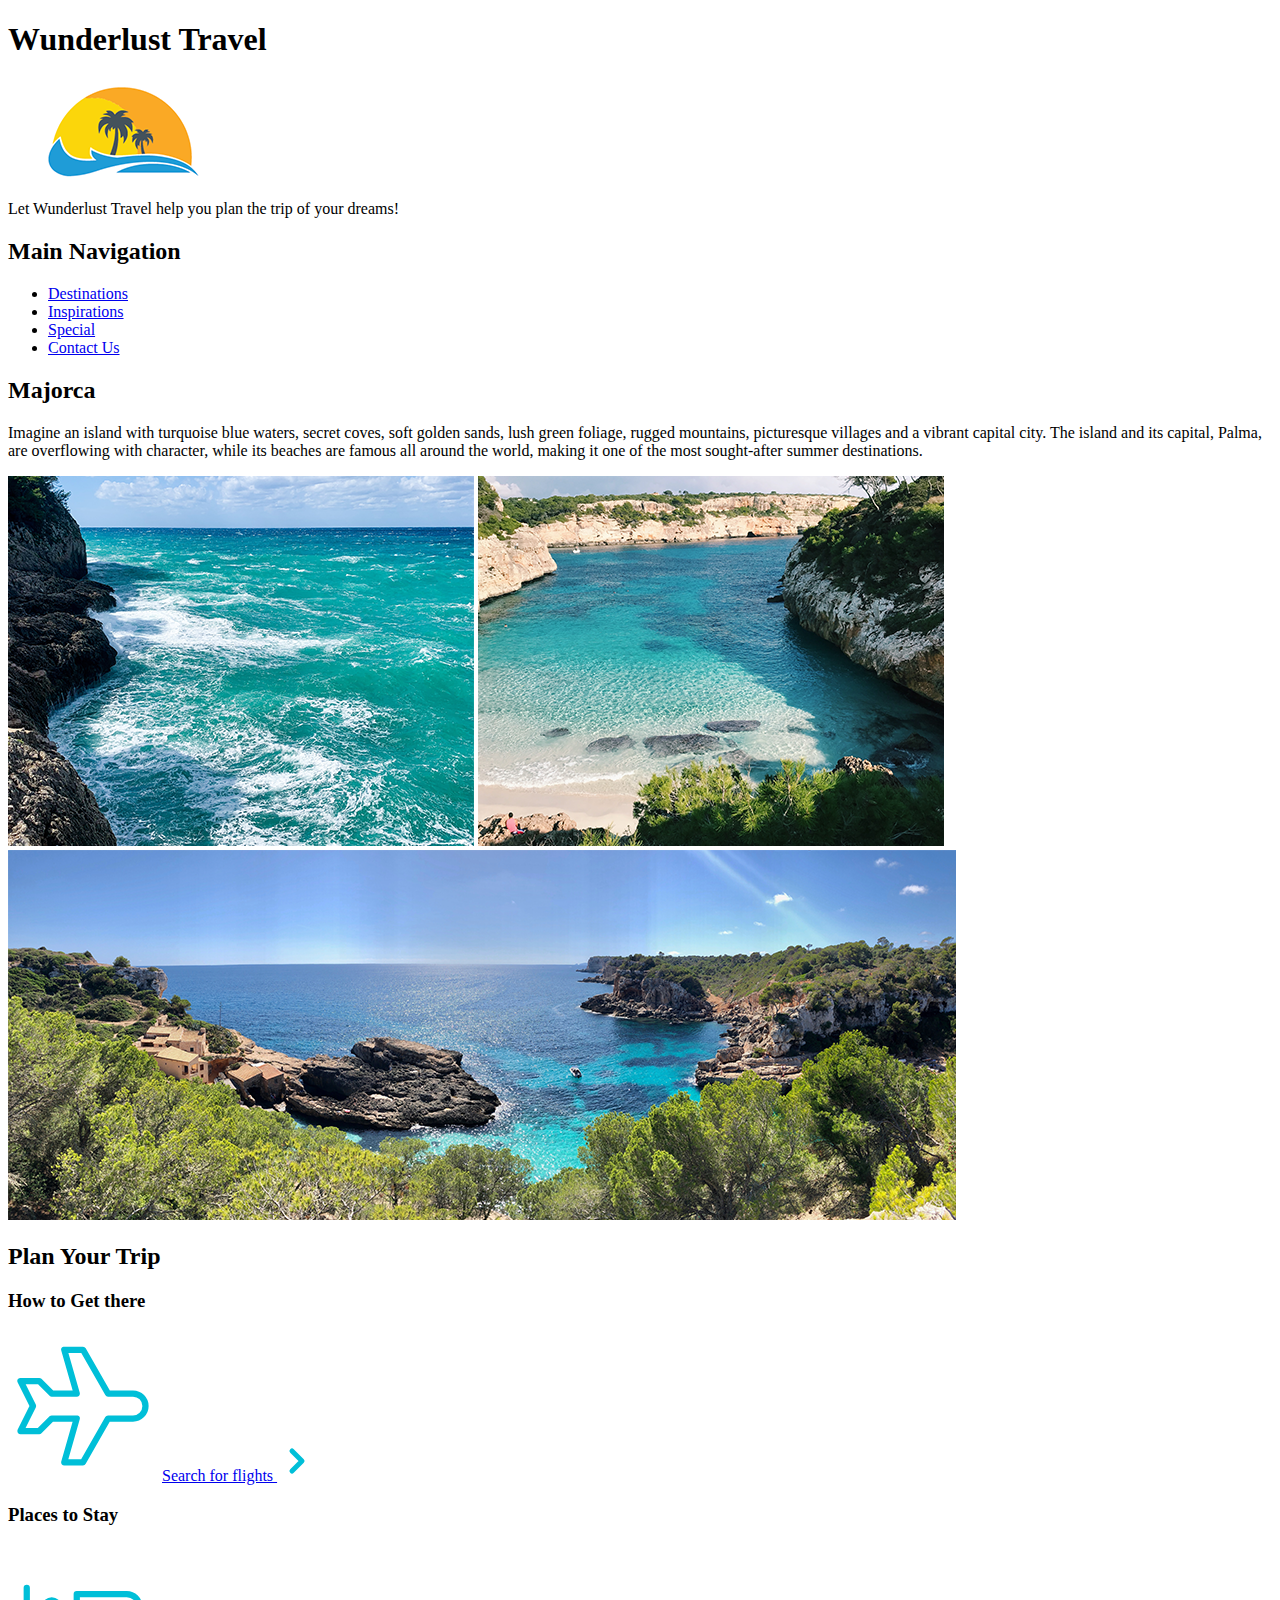
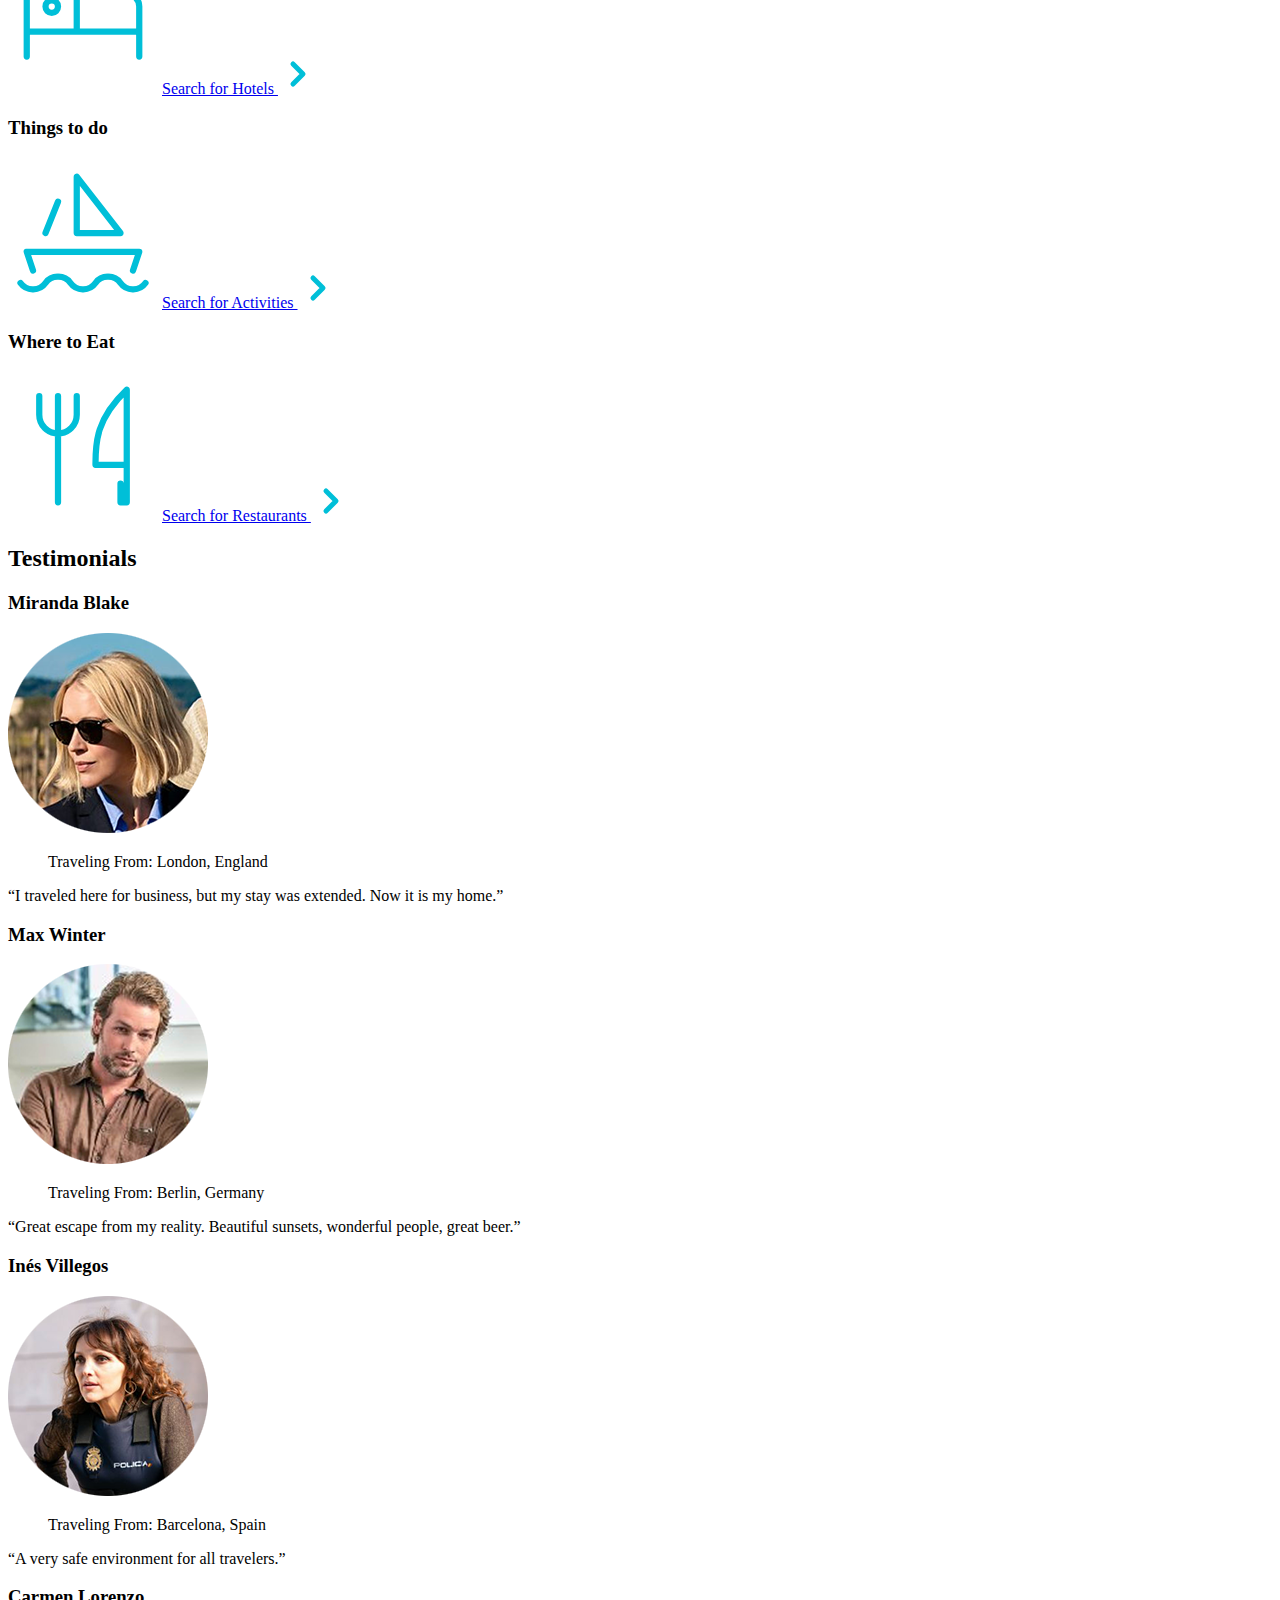
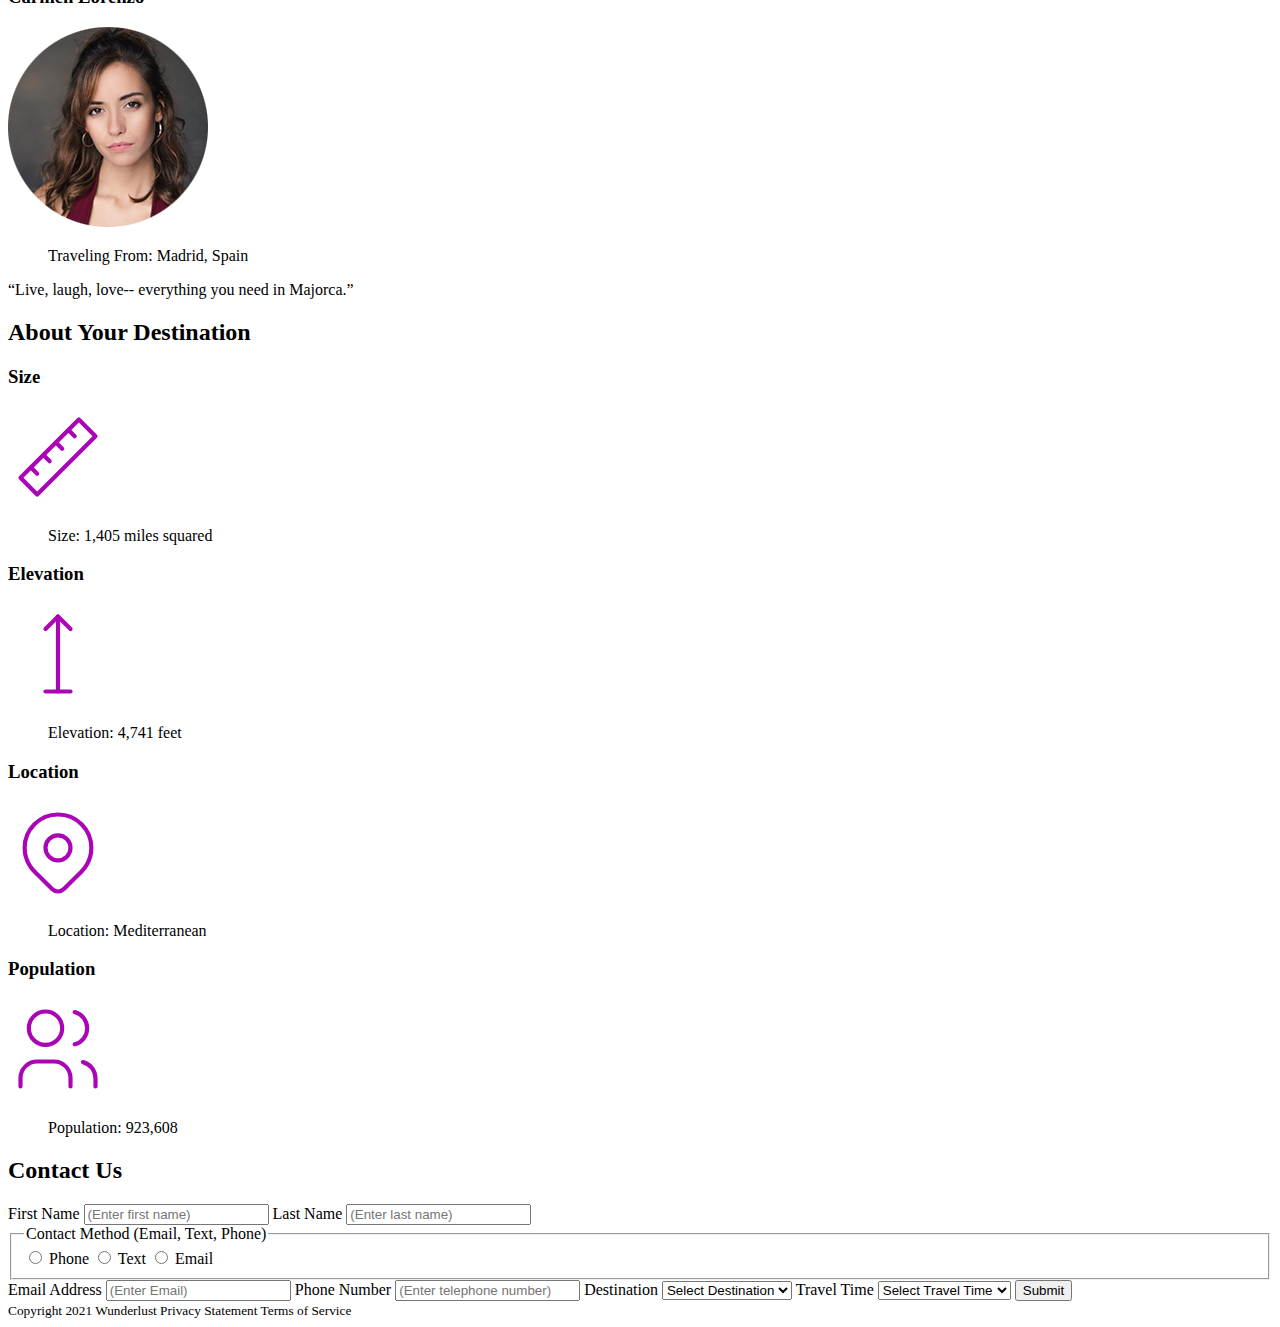
<file: index.html>
<!DOCTYPE html>
<html lang="en">
<head>
    <meta charset="UTF-8">
    <meta http-equiv="X-UA-Compatible" content="IE=edge">
    <meta name="viewport" content="width=device-width, initial-scale=1.0">
    <title>Wunderlust travel</title>
</head>

<body>
    <header>
    <h1>Wunderlust Travel</h1>
<img src="logo.png" alt="LOGO">
<p>Let Wunderlust Travel help you plan the trip of your dreams!</p>

<nav>
    <h2>Main Navigation</h2>
<ul>
<li><a href="#">Destinations</a></li>
<li><a href="#">Inspirations</a></li>
<li><a href="#">Special</a></li>
<li><a href="#">Contact Us</a></li>
</ul>
</nav>
</header>
<section>
<h2>Majorca</h2>
<p>Imagine an island with turquoise blue waters, secret coves, soft golden sands, lush green foliage, rugged mountains, picturesque villages and a vibrant capital city. The island and its capital, Palma, are overflowing with character, while its beaches are famous all around the world, making it one of the most sought-after summer destinations.</p>

<img src="majorca-waves.png" alt="Majorca Waves">
<img src="majorca-beach.png" alt="Majorca Beach">
<img src="majorca-cove.png" alt="Majorca Cove">
</section>

<section>
<h2>Plan Your Trip</h2>

<section>
<h3>How to Get there</h3>
<svg xmlns="http://www.w3.org/2000/svg" class="icon icon-tabler icon-tabler-plane" width="150" height="150" viewBox="0 0 24 24" stroke-width="1" stroke="#00bfd8" fill="none" stroke-linecap="round" stroke-linejoin="round">
  <path stroke="none" d="M0 0h24v24H0z" fill="none"/>
  <path d="M16 10h4a2 2 0 0 1 0 4h-4l-4 7h-3l2 -7h-4l-2 2h-3l2 -4l-2 -4h3l2 2h4l-2 -7h3z" />
</svg>

<a href=”#”>Search for flights
<svg xmlns="http://www.w3.org/2000/svg" class="icon icon-tabler icon-tabler-chevron-right" width="40" height="40" viewBox="0 0 24 24" stroke-width="3" stroke="#00bfd8" fill="none" stroke-linecap="round" stroke-linejoin="round">
  <path stroke="none" d="M0 0h24v24H0z" fill="none"/>
  <polyline points="9 6 15 12 9 18" />
</svg></a>
</section>

<section>
<h3>Places to Stay</h3>
<svg xmlns="http://www.w3.org/2000/svg" class="icon icon-tabler icon-tabler-bed" width="150" height="150" viewBox="0 0 24 24" stroke-width="1" stroke="#00bfd8" fill="none" stroke-linecap="round" stroke-linejoin="round">
  <path stroke="none" d="M0 0h24v24H0z" fill="none"/>
  <path d="M3 7v11m0 -4h18m0 4v-8a2 2 0 0 0 -2 -2h-8v6" />
  <circle cx="7" cy="10" r="1" />
</svg>

<a href=”#”>Search for  Hotels
<svg xmlns="http://www.w3.org/2000/svg" class="icon icon-tabler icon-tabler-chevron-right" width="40" height="40" viewBox="0 0 24 24" stroke-width="3" stroke="#00bfd8" fill="none" stroke-linecap="round" stroke-linejoin="round">
  <path stroke="none" d="M0 0h24v24H0z" fill="none"/>
  <polyline points="9 6 15 12 9 18" />
</svg></a>
</section>

<section>
<h3>Things to do</h3>
<svg xmlns="http://www.w3.org/2000/svg" class="icon icon-tabler icon-tabler-sailboat" width="150" height="150" viewBox="0 0 24 24" stroke-width="1" stroke="#00bfd8" fill="none" stroke-linecap="round" stroke-linejoin="round">
  <path stroke="none" d="M0 0h24v24H0z" fill="none"/>
  <path d="M2 20a2.4 2.4 0 0 0 2 1a2.4 2.4 0 0 0 2 -1a2.4 2.4 0 0 1 2 -1a2.4 2.4 0 0 1 2 1a2.4 2.4 0 0 0 2 1a2.4 2.4 0 0 0 2 -1a2.4 2.4 0 0 1 2 -1a2.4 2.4 0 0 1 2 1a2.4 2.4 0 0 0 2 1a2.4 2.4 0 0 0 2 -1" />
  <path d="M4 18l-1 -3h18l-1 3" />
  <path d="M11 12h7l-7 -9v9" />
  <line x1="8" y1="7" x2="6" y2="12" />
</svg>

<a href=”#”>Search for Activities
<svg xmlns="http://www.w3.org/2000/svg" class="icon icon-tabler icon-tabler-chevron-right" width="40" height="40" viewBox="0 0 24 24" stroke-width="3" stroke="#00bfd8" fill="none" stroke-linecap="round" stroke-linejoin="round">
  <path stroke="none" d="M0 0h24v24H0z" fill="none"/>
  <polyline points="9 6 15 12 9 18" />
</svg></a>
</section>

<section>
<h3>Where to Eat</h3>
<svg xmlns="http://www.w3.org/2000/svg" class="icon icon-tabler icon-tabler-tools-kitchen-2" width="150" height="150" viewBox="0 0 24 24" stroke-width="1" stroke="#00bfd8" fill="none" stroke-linecap="round" stroke-linejoin="round">
  <path stroke="none" d="M0 0h24v24H0z" fill="none"/>
  <path d="M19 3v12h-5c-.023 -3.681 .184 -7.406 5 -12zm0 12v6h-1v-3m-10 -14v17m-3 -17v3a3 3 0 1 0 6 0v-3" />
</svg>

<a href=”#”>Search for Restaurants
<svg xmlns="http://www.w3.org/2000/svg" class="icon icon-tabler icon-tabler-chevron-right" width="40" height="40" viewBox="0 0 24 24" stroke-width="3" stroke="#00bfd8" fill="none" stroke-linecap="round" stroke-linejoin="round">
  <path stroke="none" d="M0 0h24v24H0z" fill="none"/>
  <polyline points="9 6 15 12 9 18" />
</svg></a>
</section>
</section>

<section>
<h2>Testimonials</h2>
<section>
<h3>Miranda Blake</h3>
<img src="miranda-blake.png" alt="Miranda Blake">
<blockquote>Traveling From: London, England</blockquote>
<p>“I traveled here for business, but my stay was extended. Now it is my home.”</p>
</section>

<section>
<h3>Max Winter</h3>
<img src="max-winter.png" alt="Max Winter">
<blockquote>Traveling From: Berlin, Germany</blockquote>
<p>“Great escape from my reality. Beautiful sunsets, wonderful people, great beer.”</p>
</section>

<section>
<h3>Inés Villegos</h3>
<img src="ines-villegoes.png" alt="Ines Villegos">
<blockquote>Traveling From: Barcelona, Spain</blockquote>
<p>“A very safe environment for all travelers.”</p>
</section>

<section>
<h3>Carmen Lorenzo</h3>
<img src="carmen-lorenzo.png" alt="Carmen Lorenzo">
<blockquote>Traveling From: Madrid, Spain</blockquote>
<p>“Live, laugh, love-- everything you need in Majorca.”</p>
</section>
</section>

<section>
<h2>About Your Destination</h2>

<section>
<h3>Size</h3>
<svg xmlns="http://www.w3.org/2000/svg" class="icon icon-tabler icon-tabler-ruler-2" width="100" height="100" viewBox="0 0 24 24" stroke-width="1" stroke="#a905b6" fill="none" stroke-linecap="round" stroke-linejoin="round">
  <path stroke="none" d="M0 0h24v24H0z" fill="none"/>
  <path d="M17 3l4 4l-14 14l-4 -4z" />
  <path d="M16 7l-1.5 -1.5" />
  <path d="M13 10l-1.5 -1.5" />
  <path d="M10 13l-1.5 -1.5" />
  <path d="M7 16l-1.5 -1.5" />
</svg>

<blockquote>Size: 1,405 miles squared</blockquote>
</section>

<section>
<h3>Elevation</h3>
<svg xmlns="http://www.w3.org/2000/svg" class="icon icon-tabler icon-tabler-arrow-top-bar" width="100" height="100" viewBox="0 0 24 24" stroke-width="1" stroke="#a905b6" fill="none" stroke-linecap="round" stroke-linejoin="round">
  <path stroke="none" d="M0 0h24v24H0z" fill="none"/>
  <line x1="12" y1="21" x2="12" y2="3" />
  <path d="M15 6l-3 -3l-3 3" />
  <line x1="9" y1="21" x2="15" y2="21" />
</svg>

<blockquote>Elevation: 4,741 feet</blockquote>
</section>

<section>
<h3>Location</h3>
<svg xmlns="http://www.w3.org/2000/svg" class="icon icon-tabler icon-tabler-map-pin" width="100" height="100" viewBox="0 0 24 24" stroke-width="1" stroke="#a905b6" fill="none" stroke-linecap="round" stroke-linejoin="round">
  <path stroke="none" d="M0 0h24v24H0z" fill="none"/>
  <circle cx="12" cy="11" r="3" />
  <path d="M17.657 16.657l-4.243 4.243a2 2 0 0 1 -2.827 0l-4.244 -4.243a8 8 0 1 1 11.314 0z" />
</svg>
<blockquote>Location: Mediterranean</blockquote>
</section>

<section>
<h3>Population</h3>
<svg xmlns="http://www.w3.org/2000/svg" class="icon icon-tabler icon-tabler-users" width="100" height="100" viewBox="0 0 24 24" stroke-width="1" stroke="#a905b6" fill="none" stroke-linecap="round" stroke-linejoin="round">
  <path stroke="none" d="M0 0h24v24H0z" fill="none"/>
  <circle cx="9" cy="7" r="4" />
  <path d="M3 21v-2a4 4 0 0 1 4 -4h4a4 4 0 0 1 4 4v2" />
  <path d="M16 3.13a4 4 0 0 1 0 7.75" />
  <path d="M21 21v-2a4 4 0 0 0 -3 -3.85" />
</svg>

<blockquote>Population: 923,608</blockquote>
</section>
</section>

<footer>
<h2>Contact Us</h2>
<form>
<label for="myFirstName">First Name</label>
<input type="text" id="myFirstName" name="myFirstName" autocomplete="name" placeholder="(Enter first name)" required>
<label For="myLastName">Last Name</label>
<input type="text" id="myLastName" name="myLastName" autocomplete="name" placeholder="(Enter last name)" required>
<fieldset>
    <legend>Contact Method (Email, Text, Phone)</legend>
    <input type="radio" name="contactPR" id="prPhone" required>
    <label for="prPhone">Phone</label>
    <input type="radio" name="contactPR" id="prText">
    <label for="prText">Text</label>
    <input type="radio" name="contactPR" id="prEmail" required> 
    <label for=prEmail>Email</label>
</fieldset>
<label for="myEmail">Email Address</label>
<input type="text" id="myEmail" name="myEmail" autocomplete="email" placeholder="(Enter Email)" required>
<label for="myPhoneNumber">Phone Number</label>
<input type="text" id="myPhoneNumber" name="myPhoneNumber" autocomplete="tel" placeholder="(Enter telephone number)" required>
<label for="MyDestination">Destination</label>
				<select name="MyDestination" id="MyDestination">
					<option>Select Destination</option>
					<option value="Barcelona">Barcelona</option>
					<option value="Granada">Granada</option>
					<option value="Ibiza">Ibiza</option>
					<option value="Madrid">Madrid</option>
                    <option value="Majorca">Majorca</option>
                    <option value="Seville">Seville</option>
                    <option value="Tenerife">Tenerife</option>
                    <option value="Valencia">Valencia</option>
				</select>
                <label for="MyTravelTime">Travel Time</label>
				<select name="MyTravelTime" id="MyTravelTime">
					<option>Select Travel Time</option>
					<option value="Fall">Fall</option>
					<option value="Winter">Winter</option>
					<option value="Spring">Spring</option>
					<option value="Summer">Summer</option>
                    <option value="Flexible">Flexible</option>
				</select>
                <input  type="submit" name="mySubmit" id="mySubmit">
</form>

<small>Copyright 2021 Wunderlust Privacy Statement Terms of Service</small>
</footer>
</body>
</html>
</file>
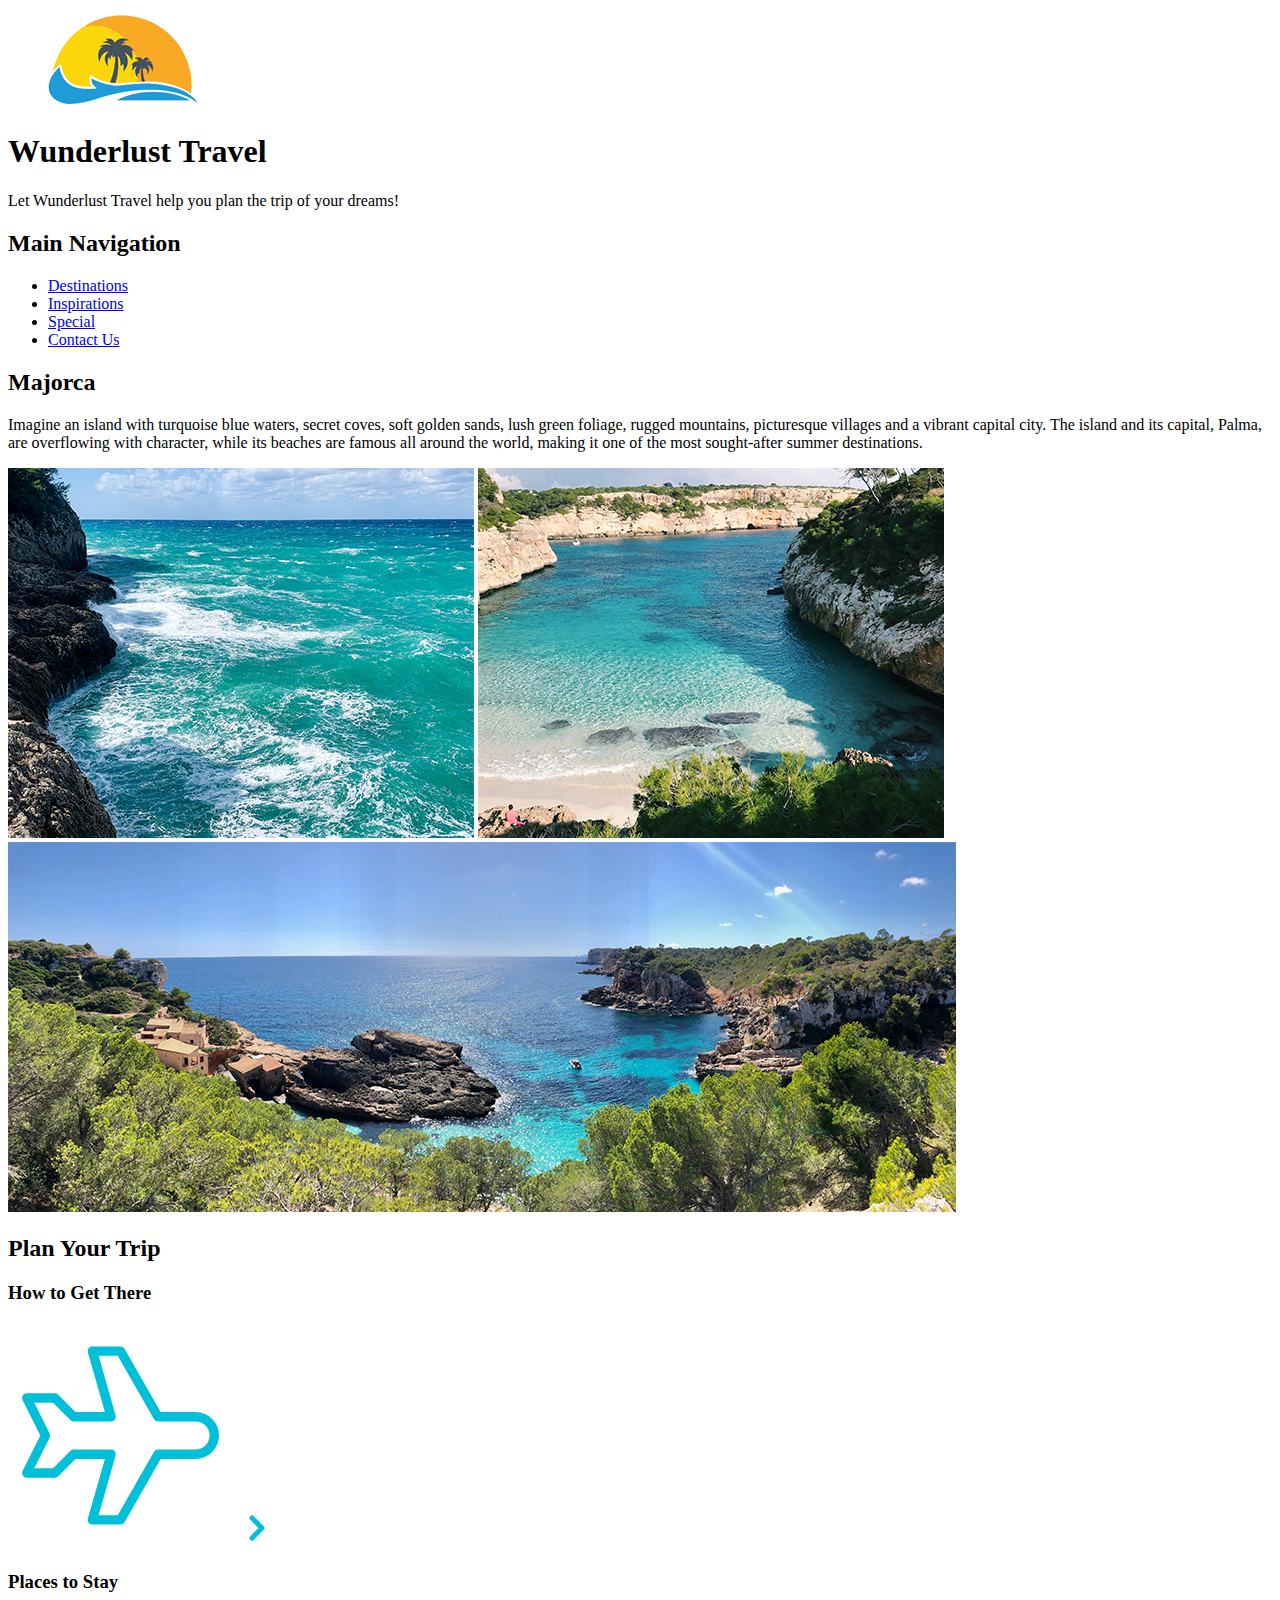
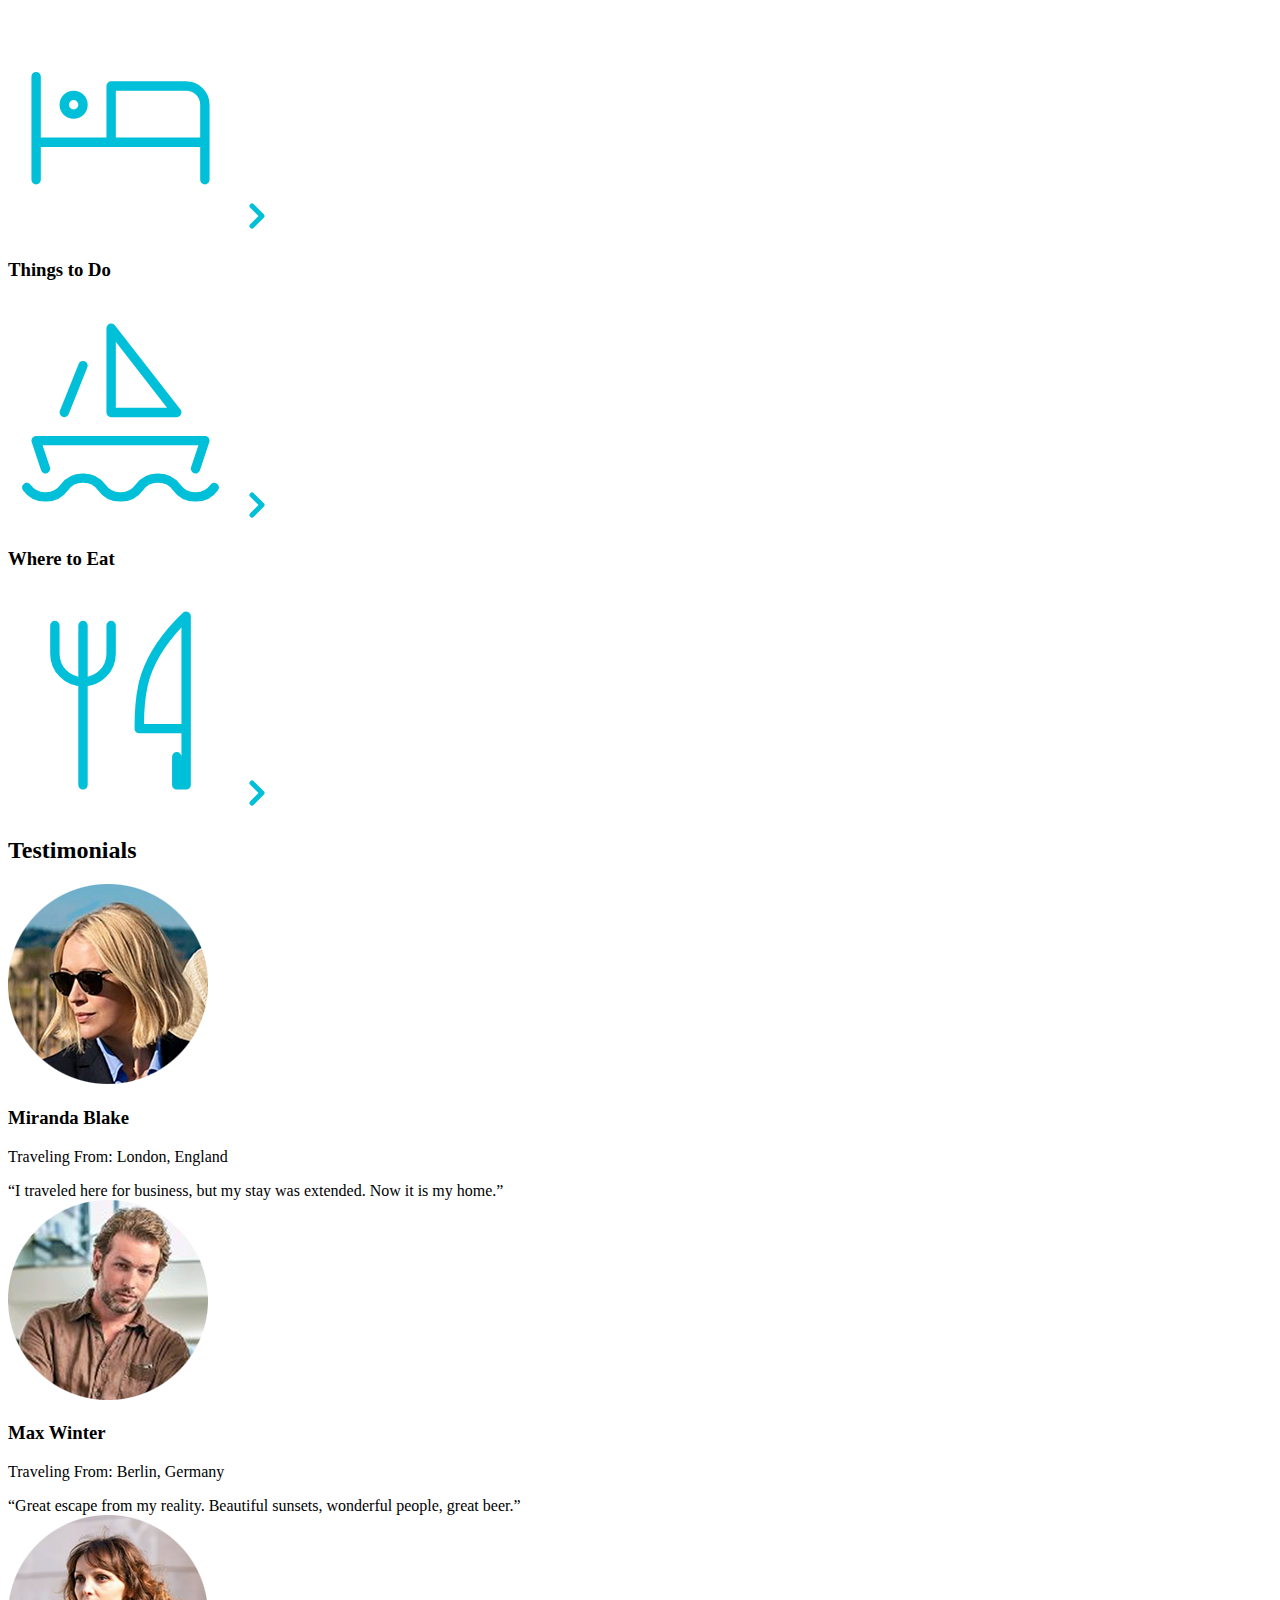
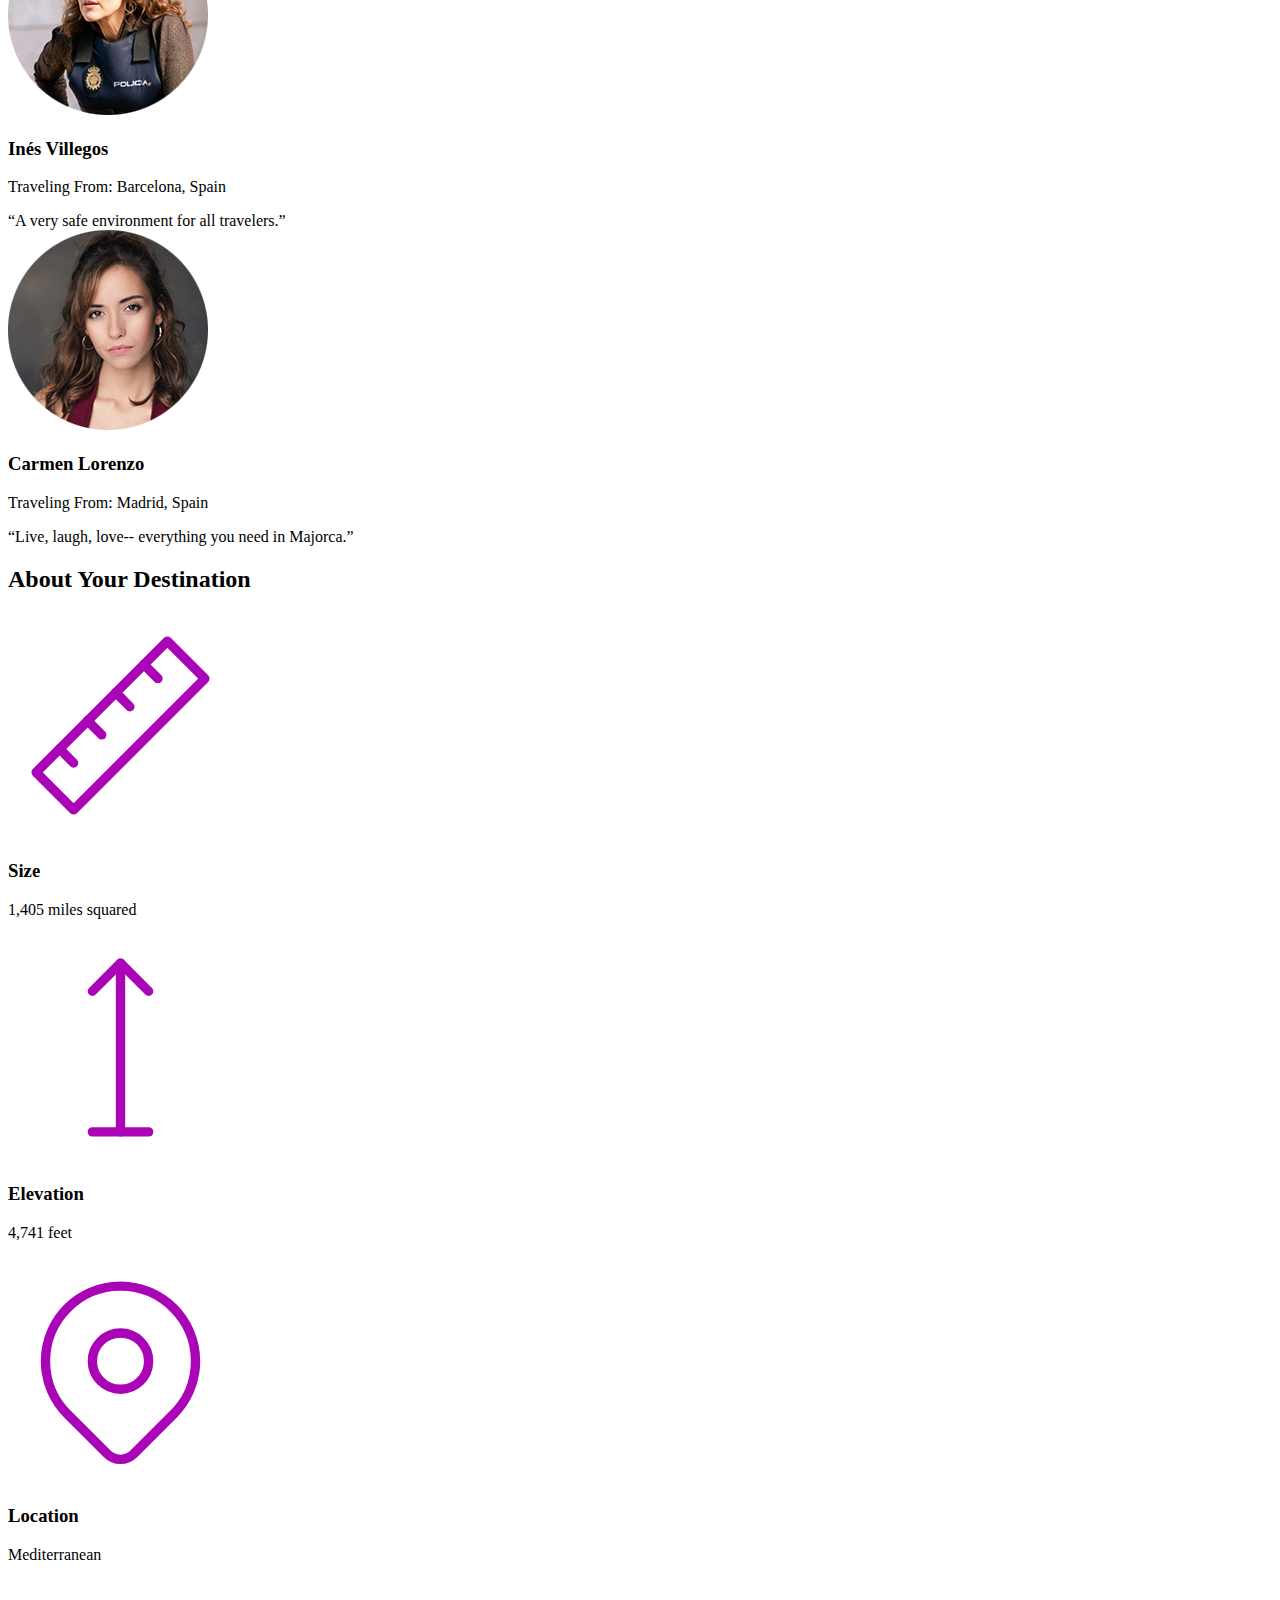
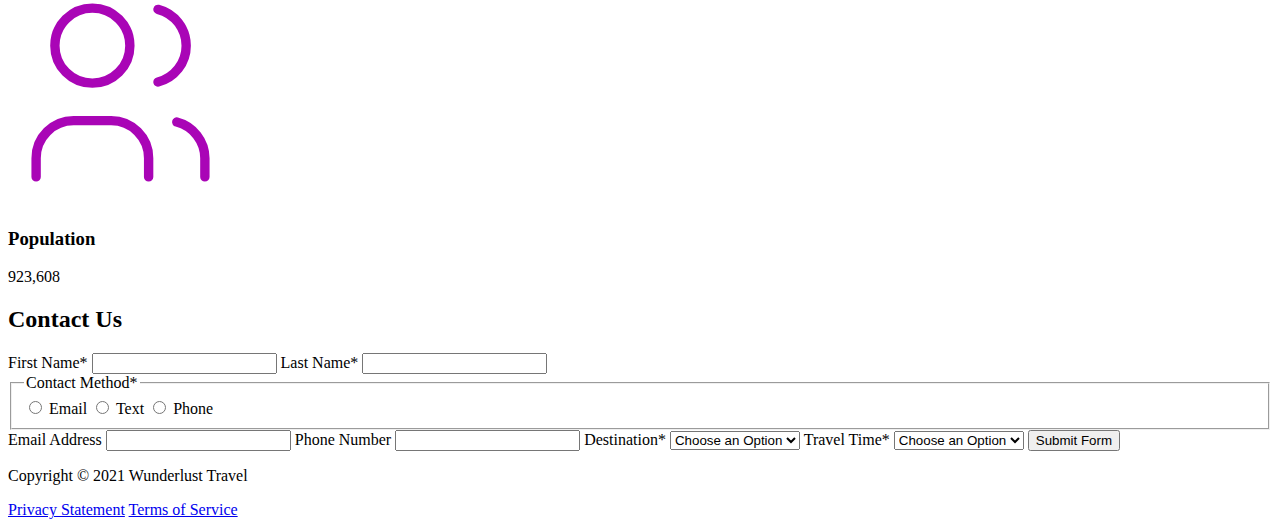
<file: majorca.html>
<!DOCTYPE html>
<html lang="en">
    <head>
<!--         Add all required tags in the head here - meta tags for SEO, responsiveness, and with info about the page, etc., in addition to tags to create a card on Twitter with a large image and open graph tags to allow for sharing on other social media sites -->
<meta charset="utf-8">
<meta name="viewpoint" content="device=device-width, initial-scale=1">
<meta name="author" content="Lily Martin">
<meta name="description" content="Plan your next vacation easily. you can find your destination, book your flight and your hotel. Lastly you can find place to eat and places to visit why your on vacation.">
<meta property="og:title" content="Plan your next vacation">
<meta name="robots" content="index">
<meta property="og:title" content="Majorca" />
<meta property="og:type" content="travel.info" />
<meta property="og:url" content="file:///Users/User/Desktop/GIT414/wunderlust/majorca.html" />
<meta property="og:image" content="images/logo.png"/>
<meta name="tritter:card" content="Twitter is a social media platform where people share there thoughts" />
<meta name="twitter:site" content="@lhtay4" />
<meta name="twitter:creator" content="@Lmartin2" />
<meta property="og:url" content="https://twitter.com/?lang=en" />

<title>Majorca</title>

    </head>
    <body>
<!--         Reveiew the document and add the proper tags to all of the headings  throughout. Use the outline feature in the validator to ensure that these have been added correctly. See the image of the correct outline as a reference if you have questions 

Also review the alt text on all of the images to ensure that it is descriptive and appropriate-->
        <header>
            <img src="images/logo.png" alt="The Wunderlust logo shows blue waves and the outline of two palm trees against an orange sun">
            <h1>Wunderlust Travel</h1>
            <p>Let Wunderlust Travel help you plan the trip of your dreams!</p>
            <nav>
                <h2>Main Navigation</h2>
                <ul>
                    <li><a href="#">Destinations</a></li>
                    <li><a href="#">Inspirations</a></li>
                    <li><a href="#">Special</a></li>
                    <li><a href="#">Contact Us</a></li>
                </ul>
            </nav>
        </header>
        <main>
            <article>  
               <h2>Majorca</h2>
                <p>Imagine an island with turquoise blue waters, secret coves, soft golden sands, lush green foliage, rugged mountains, picturesque villages and a vibrant capital city. The island and its capital, Palma, are overflowing with character, while its beaches are famous all around the world, making it one of the most sought-after summer destinations.</p>
                <img src="images/majorca-waves.png" alt="Turquoise blue waters with white wave caps crashing against a rock cliff">
                <img src="images/majorca-beach.png" alt="beach">
                <img src="images/majorca-cove.png" alt="Deep blue water leading to the horizon with the island and trees in the foreground">
                <section>
                    <h2>Plan Your Trip</h2>
                    <section>
                        <h3>How to Get There</h3>
                        <svg xmlns="http://www.w3.org/2000/svg" class="icon icon-tabler icon-tabler-plane" width="225" height="225" viewBox="0 0 24 24" stroke-width="1" stroke="#00bfd8" fill="none" stroke-linecap="round" stroke-linejoin="round"> <path stroke="none" d="M0 0h24v24H0z" fill="none"/> <path d="M16 10h4a2 2 0 0 1 0 4h-4l-4 7h-3l2 -7h-4l-2 2h-3l2 -4l-2 -4h3l2 2h4l-2 -7h3z" /></svg>
                        <a href="#" title="Search for flights">
                            <svg xmlns="http://www.w3.org/2000/svg" class="icon icon-tabler icon-tabler-chevron-right" width="40" height="40" viewBox="0 0 24 24" stroke-width="3" stroke="#00bfd8" fill="none" stroke-linecap="round" stroke-linejoin="round"><path stroke="none" d="M0 0h24v24H0z" fill="none"/><polyline points="9 6 15 12 9 18" /></svg>
                        </a>
                    </section>      
                    <section>
                        <h3>Places to Stay</h3>
                        <svg xmlns="http://www.w3.org/2000/svg" class="icon icon-tabler icon-tabler-bed" width="225" height="225" viewBox="0 0 24 24" stroke-width="1" stroke="#00bfd8" fill="none" stroke-linecap="round" stroke-linejoin="round"><path stroke="none" d="M0 0h24v24H0z" fill="none"/><path d="M3 7v11m0 -4h18m0 4v-8a2 2 0 0 0 -2 -2h-8v6" /><circle cx="7" cy="10" r="1" /></svg>
                        <a href="#" title="Search for hotels">
                            <svg xmlns="http://www.w3.org/2000/svg" class="icon icon-tabler icon-tabler-chevron-right" width="40" height="40" viewBox="0 0 24 24" stroke-width="3" stroke="#00bfd8" fill="none" stroke-linecap="round" stroke-linejoin="round"><path stroke="none" d="M0 0h24v24H0z" fill="none"/><polyline points="9 6 15 12 9 18" /></svg> 
                        </a>
                    </section>
                    <section>
                        <h3>Things to Do</h3>
                        <svg xmlns="http://www.w3.org/2000/svg" class="icon icon-tabler icon-tabler-sailboat" width="225" height="225" viewBox="0 0 24 24" stroke-width="1" stroke="#00bfd8" fill="none" stroke-linecap="round" stroke-linejoin="round"><path stroke="none" d="M0 0h24v24H0z" fill="none"/><path d="M2 20a2.4 2.4 0 0 0 2 1a2.4 2.4 0 0 0 2 -1a2.4 2.4 0 0 1 2 -1a2.4 2.4 0 0 1 2 1a2.4 2.4 0 0 0 2 1a2.4 2.4 0 0 0 2 -1a2.4 2.4 0 0 1 2 -1a2.4 2.4 0 0 1 2 1a2.4 2.4 0 0 0 2 1a2.4 2.4 0 0 0 2 -1" /><path d="M4 18l-1 -3h18l-1 3" /><path d="M11 12h7l-7 -9v9" /><line x1="8" y1="7" x2="6" y2="12" /></svg>
                        <a href="#" title="Search for Activities">
                            <svg xmlns="http://www.w3.org/2000/svg" class="icon icon-tabler icon-tabler-chevron-right" width="40" height="40" viewBox="0 0 24 24" stroke-width="3" stroke="#00bfd8" fill="none" stroke-linecap="round" stroke-linejoin="round"><path stroke="none" d="M0 0h24v24H0z" fill="none"/><polyline points="9 6 15 12 9 18" /></svg> 
                        </a>                     
                    </section>    
                    <section>
                        <h3>Where to Eat</h3>
                        <svg xmlns="http://www.w3.org/2000/svg" class="icon icon-tabler icon-tabler-tools-kitchen-2" width="225" height="225" viewBox="0 0 24 24" stroke-width="1" stroke="#00bfd8" fill="none" stroke-linecap="round" stroke-linejoin="round"><path stroke="none" d="M0 0h24v24H0z" fill="none"/><path d="M19 3v12h-5c-.023 -3.681 .184 -7.406 5 -12zm0 12v6h-1v-3m-10 -14v17m-3 -17v3a3 3 0 1 0 6 0v-3" /></svg>
                        <a href="#" title="Search for Restaurants">
                            <svg xmlns="http://www.w3.org/2000/svg" class="icon icon-tabler icon-tabler-chevron-right" width="40" height="40" viewBox="0 0 24 24" stroke-width="3" stroke="#00bfd8" fill="none" stroke-linecap="round" stroke-linejoin="round"><path stroke="none" d="M0 0h24v24H0z" fill="none"/><polyline points="9 6 15 12 9 18" /></svg>                          
                        </a>
                    </section>   
                </section>
                <section>
                    <h2>Testimonials</h2>
                    <section>
                        <img src="images/miranda-blake.png" alt="Miranda Blake has a blonde bob and is wearing dark sunglasses">
                        <h3>Miranda Blake</h3>
                        <p>Traveling From: London, England</p>
                        <q>I traveled here for business, but my stay was extended. Now it is my home.</q>
                    </section>
                    <section>
                        <img src="images/max-winter.png" alt="Max Winter">
                        <h3>Max Winter</h3>
                        <p>Traveling From: Berlin, Germany</p>
                        <q>Great escape from my reality. Beautiful sunsets, wonderful people, great beer.</q>
                    </section>
                    <section>
                        <img src="images/ines-villegoes.png" alt="lady person">
                        <h3>Inés Villegos</h3>
                        <p>Traveling From: Barcelona, Spain</p>
                        <q>A very safe environment for all travelers.</q>
                    </section>
                    <section>
                        <img src="images/carmen-lorenzo.png" alt="Carmen Lorenzo has long, dark brown hair and is wearing gold hoop earrings">
                        <h3>Carmen Lorenzo</h3>
                        <p>Traveling From: Madrid, Spain</p>
                        <q>Live, laugh, love-- everything you need in Majorca.</q>
                    </section>
                </section>
                <section>
                    <h2>About Your Destination</h2>
                    <section>
                        <svg xmlns="http://www.w3.org/2000/svg" class="icon icon-tabler icon-tabler-ruler-2" width="225" height="225" viewBox="0 0 24 24" stroke-width="1" stroke="#a905b6" fill="none" stroke-linecap="round" stroke-linejoin="round"><path stroke="none" d="M0 0h24v24H0z" fill="none"/><path d="M17 3l4 4l-14 14l-4 -4z" /><path d="M16 7l-1.5 -1.5" /><path d="M13 10l-1.5 -1.5" /><path d="M10 13l-1.5 -1.5" /><path d="M7 16l-1.5 -1.5" /></svg>
                        <h3>Size</h3>
                        <p>1,405 miles squared</p>
                    </section>
                    <section>
                        <svg xmlns="http://www.w3.org/2000/svg" class="icon icon-tabler icon-tabler-arrow-top-bar" width="225" height="225" viewBox="0 0 24 24" stroke-width="1" stroke="#a905b6" fill="none" stroke-linecap="round" stroke-linejoin="round"><path stroke="none" d="M0 0h24v24H0z" fill="none"/><line x1="12" y1="21" x2="12" y2="3" /><path d="M15 6l-3 -3l-3 3" /><line x1="9" y1="21" x2="15" y2="21" /></svg>
                        <h3>Elevation</h3>
                        <p>4,741 feet</p>
                    </section>
                    <section>
                        <svg xmlns="http://www.w3.org/2000/svg" class="icon icon-tabler icon-tabler-map-pin" width="225" height="225" viewBox="0 0 24 24" stroke-width="1" stroke="#a905b6" fill="none" stroke-linecap="round" stroke-linejoin="round"><path stroke="none" d="M0 0h24v24H0z" fill="none"/><circle cx="12" cy="11" r="3" /><path d="M17.657 16.657l-4.243 4.243a2 2 0 0 1 -2.827 0l-4.244 -4.243a8 8 0 1 1 11.314 0z" /></svg>
                        <h3>Location</h3>
                        <p>Mediterranean</p>
                    </section>
                    <section>
                        <svg xmlns="http://www.w3.org/2000/svg" class="icon icon-tabler icon-tabler-users" width="225" height="225" viewBox="0 0 24 24" stroke-width="1" stroke="#a905b6" fill="none" stroke-linecap="round" stroke-linejoin="round"><path stroke="none" d="M0 0h24v24H0z" fill="none"/><circle cx="9" cy="7" r="4" /><path d="M3 21v-2a4 4 0 0 1 4 -4h4a4 4 0 0 1 4 4v2" /><path d="M16 3.13a4 4 0 0 1 0 7.75" /><path d="M21 21v-2a4 4 0 0 0 -3 -3.85" /></svg>
                        <h3>Population</h3>
                        <p>923,608</p>
                    </section>
                </section>
                <section>
                    <h2>Contact Us</h2>
                    <form method="post" action="https://wp.zybooks.com/form-viewer.php">
                        <label for="fName">First Name<span>*</span></label>
                        <input type="text" name="fName" id="fName" autocomplete="given-name" required>
                        <label for="lName">Last Name<span>*</span></label>
                        <input type="text" name="lName" id="lName" autocomplete="family-name" required>
                        <fieldset>
                            <legend>Contact Method<span>*</span></legend>
                            <input type="radio" name="contactPref" id="prefEmail" required>
                            <label for="prefEmail">Email</label>
                            <input type="radio" name="contactPref" id="prefText">
                            <label for="prefText">Text</label>
                            <input type="radio" name="contactPref" id="prefPhone">
                            <label for="prefPhone">Phone</label>
                        </fieldset>
                        <label for="email">Email Address</label>
                        <input type="email" name="email" id="email" autocomplete="email">
                        <label for="phone">Phone Number</label>
                        <input type="tel" name="phone" id="phone" autocomplete="tel">
                        <label for="destination">Destination<span>*</span></label>
                        <select name="destination" id="destination" required>
                            <option value="">Choose an Option</option>
                            <option value="barcelona">Barcelona</option>
                            <option value="granada">Granada</option>
                            <option value="ibiza">Ibiza</option>
                            <option value="madrid">Madrid</option>
                            <option value="majora">Majora</option>
                            <option value="seville">Seville</option>
                            <option value="tenerife">Tenerife</option>
                            <option value="valencia">Valencia</option>
                        </select>
                        <label for="travelTime">Travel Time<span>*</span></label>
                        <select name="travelTime" id="travelTime" required>
                            <option value="">Choose an Option</option>
                            <option value="fall">Fall</option>
                            <option value="winter">Winter</option>
                            <option value="spring">Spring</option>
                            <option value="summer">Summer</option>
                            <option value="flexible">Flexible</option>
                        </select>
                        <input type="submit" name="mySubmit" id="mySubmit" value="Submit Form">
                    </form>
                </section>
            </article>
        </main>
        <footer>
            <p>Copyright &copy; 2021 Wunderlust Travel</p>
            <a href="#">Privacy Statement</a>
            <a href="#">Terms of Service</a>
        </footer>
    </body>
</html>
</file>
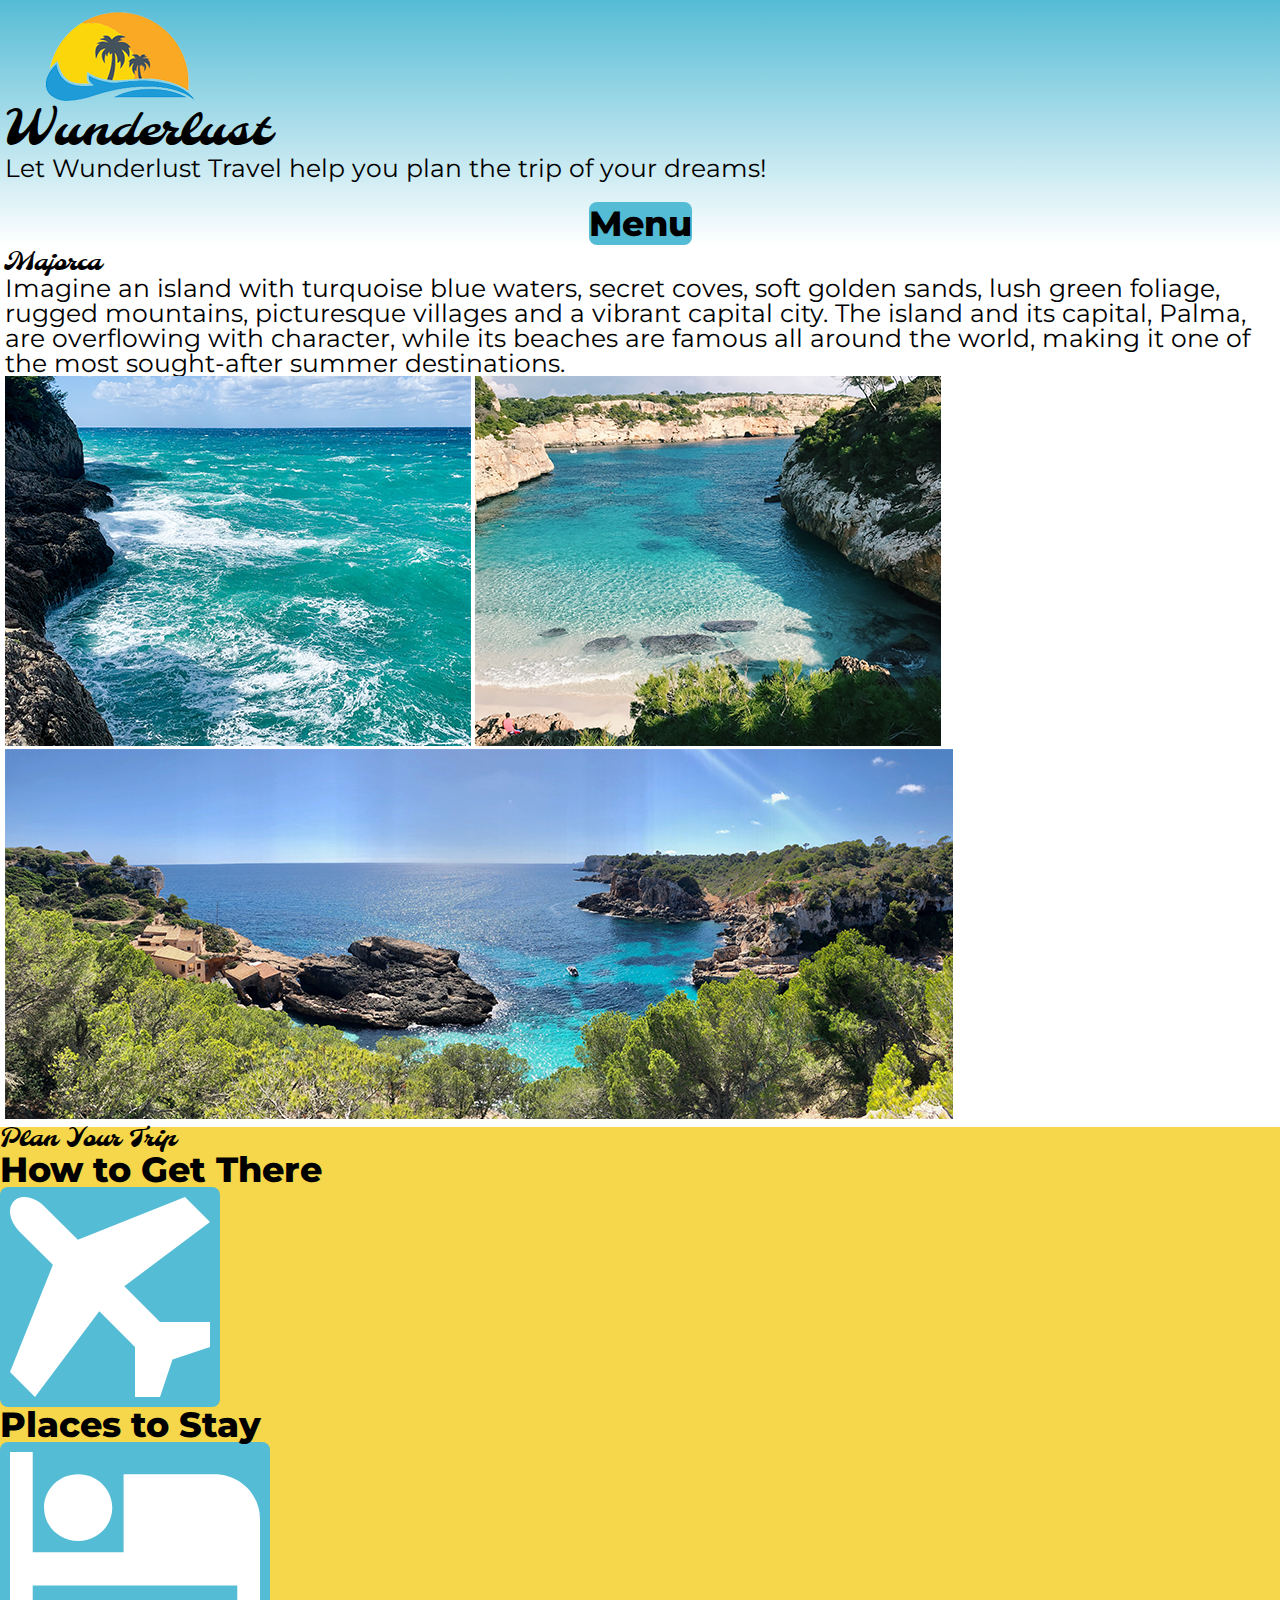
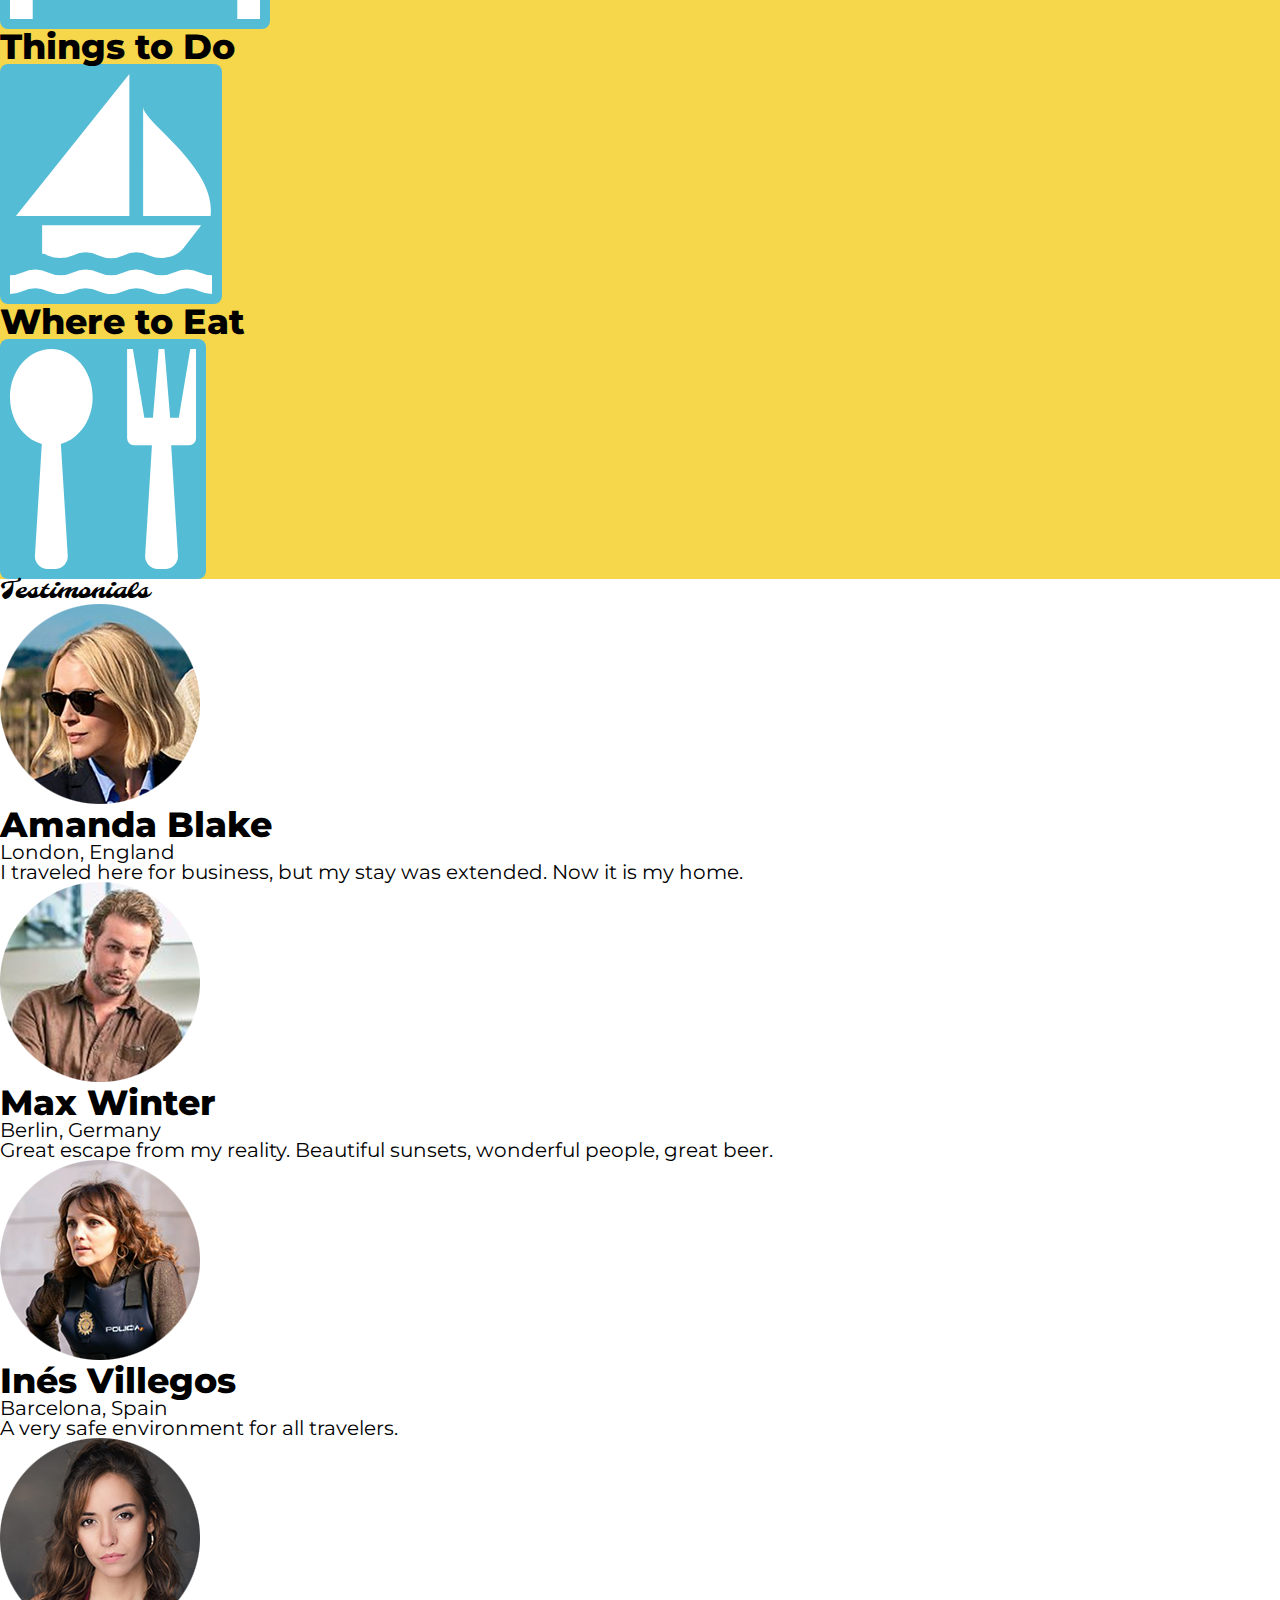
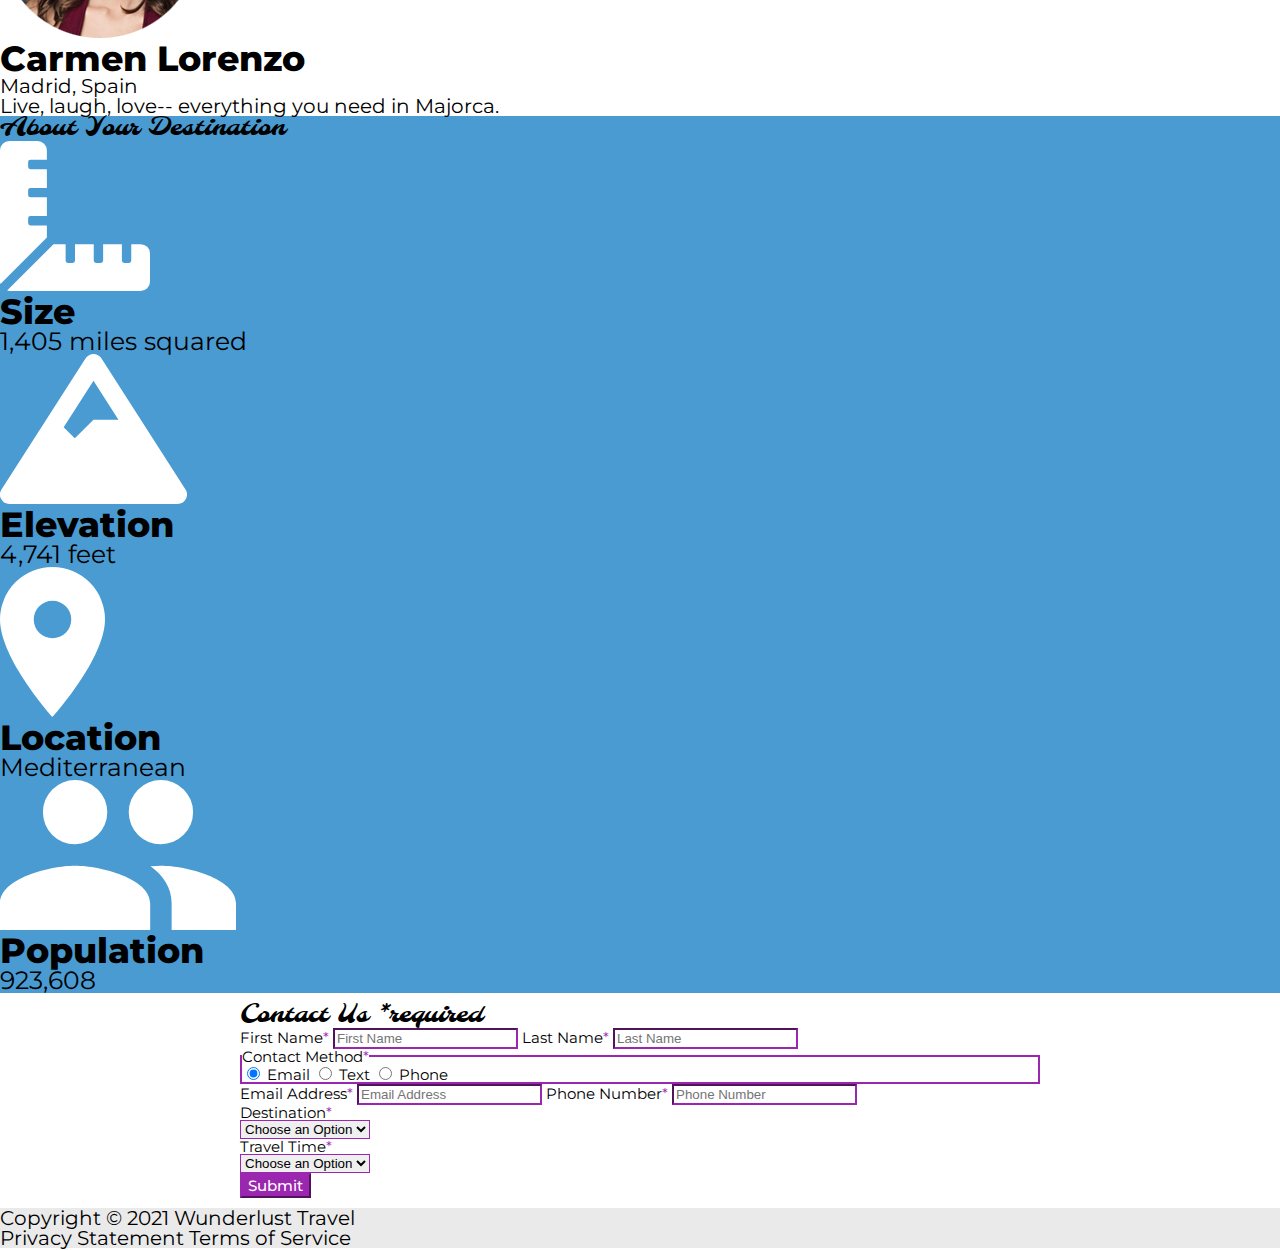
<file: wunderlust-majorca.html>
<!DOCTYPE html>
<html lang="en">
    <head>
        <meta charset="utf-8">
        <meta name="viewport" content="width=device-width, initial-scale=1">
        <meta name="author" content="Jessica Barnett, Christina Carrasquilla">
        <meta name="description" content="Let Wunderlust Travel take you to beautiful Majorca this year! Majorca is a beautiful island and offers beauty and fun to its visitors">
        <meta name="keywords" content="travel, majorca, beach, island, vacation, destination, getaway, restaurants in majorca, entertainment in majorca, testimonials from visitors">
        <title>Wunderlust Travel</title>
        <meta name="robots" content="index,follow">

        <!-- ~~~~~~~~~~ TWITTER CARD TAGS ~~~~~~~~~~ -->
        <meta name="twitter:card" content="summary_large_image">
        <meta name="twitter:site" content="@wunderlusttravel">
        <meta name="twitter:creator" content="@wunderlusttravel">
        <meta name="twitter:title" content="Wunderlust Travel: Majorca">
        <meta name="twitter:description" content="Let Wunderlust Travel take you to beautiful Majorca this year! Majorca is a beautiful island and offers beauty and fun to its visitors">
        <meta name="twitter:image" content="https://wunderlusttravel.com/images/majorca-cove.png">

        <!-- ~~~~~~~~~~ OPEN GRAPH META TAGS ~~~~~~~~~~ -->
        <meta property="og:title" content="See Majorca with Wunderlust Travel">
        <meta property="og:type" content="website">
        <meta property="og:image" content="https://wunderlusttravel.com/images/majorca-cove.png">
        <meta property="og:url" content="https://wunderlusttravel.com/majorca">
        <meta property="og:description" content="Let Wunderlust Travel take you to beautiful Majorca this year! Majorca is a beautiful island and offers beauty and fun to its visitors">
        <!-- ~~~~~~~~~~FAVICON ~~~~~~~~~~ -->
        <link rel="shortcut icon" href="images/favicon.png">

        <!-- ~~~~~~~~~~ GOOGLE FONTS ~~~~~~~~~~ -->
        <link rel="preconnect" href="https://fonts.googleapis.com">
        <link rel="preconnect" href="https://fonts.gstatic.com" crossorigin>
        <link href="https://fonts.googleapis.com/css2?family=Molle:ital@1&family=Montserrat:wght@400;600&display=swap" rel="stylesheet">
        <link href="styles.css" rel="stylesheet">
    </head>
    <body>
        <a id="skip" href="#main-content">Skip to Main Content</a>
        <!-- styling skip links: https://webaim.org/techniques/css/invisiblecontent/ -->
        <header>
            <a href="index.html" id="logo"><img src="images/logo.png" alt="The Wunderlust logo shows blue waves and the outline of two palm trees against an orange sun"></a>
            <h1>Wunderlust</h1>
			<p>Let Wunderlust Travel help you plan the trip of your dreams!</p>			
            <nav>
                <div id="menu-toggle">
                    <!-- responsive menu code from (with changes made to match mockups): https://css-tricks.com/three-css-alternatives-to-javascript-navigation/ -->
                    <h2 class="sr-only">Main Navigation</h2>
                    <!-- hidden but accessible headings from: https://webaim.org/techniques/css/invisiblecontent/ -->
                    <input name="toggle" id="toggle" type="checkbox">
                    <label for="toggle">Menu</label>
                    <ul>
                        <li class="active"><a href="#">Destinations</a></li>
                        <li><a href="#">Inspirations</a></li>
                        <li><a href="#">Special</a></li>
                        <li><a href="#">Contact Us</a></li>
                    </ul>
                </div>
            </nav>
        </header>
        <main id="main-content">
            <article>
                <div id="intro">  
                    <h2>Majorca</h2>
                    <p>Imagine an island with turquoise blue waters, secret coves, soft golden sands, lush green foliage, rugged mountains, picturesque villages and a vibrant capital city. The island and its capital, Palma, are overflowing with character, while its beaches are famous all around the world, making it one of the most sought-after summer destinations.</p>
                    <div id="img-grid">
                        <img src="images/majorca-waves.png" alt="Turquoise blue waters with white wave caps crashing against a rock cliff">
                        <img src="images/majorca-beach.png" alt="A calm cove with turquoise waters calmly lapping at a light sand beach">
                        <picture>
                            <source srcset="images/majorca-cove-small.png"
                                media="(max-width: 500px)">
                            <img src="images/majorca-cove.png" alt="Deep blue water leading to the horizon with the island and trees in the foreground">
                        </picture>
                    </div>
                </div>  
                <section id="plan">
                    <h3>Plan Your Trip</h3>
                    <div>
                        <section>
                            <h4>How to Get There</h4>
                            <a href="#" title="Search for flights">
                                <img src="images/get.svg" alt="airplane icon">
                            </a>
                        </section>      
                        <section>
                            <h4>Places to Stay</h4>
                            <a href="#" title="Search for hotels">
                                <img src="images/stay.svg" alt="bed icon">
                            </a>
                        </section>
                        <section>
                            <h4>Things to Do</h4>
                            <a href="#" title="Search for Activities">
                                <img src="images/do.svg" alt="sailboat icon">
                            </a>                     
                        </section>    
                        <section>
                            <h4>Where to Eat</h4>
                            <a href="#" title="Search for Restaurants">
                                <img src="images/eat.svg" alt="fork and spoon icon">                         
                            </a>
                        </section>
                    </div>   
                </section>
                <section id="testimonials">
                    <h3>Testimonials</h3>
                    <div>
                        <section>
                            <img src="images/miranda-blake.png" alt="Miranda Blake has a blonde bob and is wearing dark sunglasses">
                            <h4>Amanda Blake</h4>
                            <p>London, England</p>
                            <q>I traveled here for business, but my stay was extended. Now it is my home.</q>
                        </section>
                        <section>
                            <img src="images/max-winter.png" alt="Max Winter has dark blonde hair and a trimmed beard and mustache">
                            <h4>Max Winter</h4>
                            <p>Berlin, Germany</p>
                            <q>Great escape from my reality. Beautiful sunsets, wonderful people, great beer.</q>
                        </section>
                        <section>
                            <img src="images/ines-villegoes.png" alt="Ines Villegos has shoulder-length, wavy, brown hair and is wearing a brown sweater"> 
                            <h4>Inés Villegos</h4> 
                            <p>Barcelona, Spain</p>
                            <q>A very safe environment for all travelers.</q>
                        </section>
                        <section>
                            <img src="images/carmen-lorenzo.png" alt="Carmen Lorenzo has long, dark brown hair and is wearing gold hoop earrings">
                            <h4>Carmen Lorenzo</h4> 
                            <p>Madrid, Spain</p>
                            <q>Live, laugh, love-- everything you need in Majorca.</q>
                        </section>
                    </div>
                </section>
                <section id="about">
                    <h3>About Your Destination</h3>
                    <div>
                        <section>
                            <img src="images/size.svg" alt="ruler icon">
                            <h4>Size</h4> 
                            <p>1,405 miles squared</p>
                        </section>
                        <section>
                            <img src="images/elevation.svg" alt="mountain icon">
                            <h4>Elevation</h4> 
                            <p>4,741 feet</p>
                        </section>
                        <section>
                            <img src="images/location.svg" alt="location pin icon">
                            <h4>Location</h4> 
                            <p>Mediterranean</p>
                        </section>
                        <section>
                            <img src="images/population.svg" alt="people icon">
                            <h4>Population</h4>
                            <p>923,608</p>
                        </section>
                    </div>  
                </section>
                <section id="contact">
                    <h3>Contact Us <span class="form-required">*required</span></h3>
                    <form method="post" action="https://wp.zybooks.com/form-viewer.php">
                        <div id="names">
                            <label for="fName">First Name<span class="required">*</span></label>
                            <input type="text" name="fName" id="fName" autocomplete="given-name" placeholder="First Name" required>
                            <!-- custom input styles from https://moderncss.dev/custom-css-styles-for-form-inputs-and-textareas/ -->
                            <label for="lName">Last Name<span class="required">*</span></label>
                            <input type="text" name="lName" id="lName" autocomplete="family-name" placeholder="Last Name" required>
                        </div>
                        <div id="nums">
                            <fieldset>
                                <legend>Contact Method<span class="required">*</span></legend>
                                <!-- custom radio button styles from https://moderncss.dev/pure-css-custom-styled-radio-buttons/ -->
                                <label for="prefEmail">
                                    <span class="radio-input">
                                        <input type="radio" name="contactPref" id="prefEmail" required checked>
                                        <span class="radio-control"></span>
                                    </span>
                                    <span class="radio-label">Email</span>
                                </label>
                                <label for="prefText">
                                    <span class="radio-input">
                                        <input type="radio" name="contactPref" id="prefText">
                                        <span class="radio-control"></span>
                                    </span>
                                    <span class="radio-label">Text</span>
                                </label>
                                <label for="prefPhone">
                                    <span class="radio-input">
                                        <input type="radio" name="contactPref" id="prefPhone">
                                        <span class="radio-control"></span>
                                    </span>
                                    <span class="radio-label">Phone</span>
                                </label>
                            </fieldset>
                            <label for="email">Email Address<span class="required">*</span></label>
                            <input type="email" name="email" id="email" autocomplete="email" placeholder="Email Address" required>
                            <label for="phone">Phone Number<span class="required">*</span></label>
                            <input type="tel" name="phone" id="phone" autocomplete="tel" placeholder="Phone Number" required>
                        </div>
                        <div id="selects">
                            <!-- custom select styles from: https://moderncss.dev/custom-select-styles-with-pure-css/ -->
                            <label for="destination">Destination<span class="required">*</span></label>
                            <div class="custom-select">
                                <select name="destination" id="destination" required>
                                    <option value="" disabled selected>Choose an Option</option>
                                    <option value="barcelona">Barcelona</option>
                                    <option value="granada">Granada</option>
                                    <option value="ibiza">Ibiza</option>
                                    <option value="madrid">Madrid</option>
                                    <option value="majora">Majora</option>
                                    <option value="seville">Seville</option>
                                    <option value="tenerife">Tenerife</option>
                                    <option value="valencia">Valencia</option>
                                </select>
                                <span class="focus"></span>
                            </div>  
                            <label for="travelTime">Travel Time<span class="required">*</span></label>
                            <div class="custom-select">
                                <select name="travelTime" id="travelTime" required>
                                    <option value="" disabled selected>Choose an Option</option>
                                    <option value="fall">Fall</option>
                                    <option value="winter">Winter</option>
                                    <option value="spring">Spring</option>
                                    <option value="summer">Summer</option>
                                    <option value="flexible">Flexible</option>
                                </select>
                                <span class="focus"></span>
                            </div> 
                            <input type="submit" name="mySubmit" id="mySubmit" value="Submit">
                        </div>
                    </form>
                </section>
            </article>
        </main>
        <footer>
            <p>Copyright &copy; 2021 Wunderlust Travel</p>
            <a href="#">Privacy Statement</a>
            <a href="#">Terms of Service</a>
        </footer>
    </body>
</html>
</file>
<file: styles.css>
/*Lily Martin*/

/* http://meyerweb.com/eric/tools/css/reset/ 
   v2.0 | 20110126
   License: none (public domain)
*/

@import url('https://fonts.googleapis.com/css2?family=Molle:ital@1&family=Montserrat:wght@400;600&display=swap');

html, body, div, span, applet, object, iframe,
h1, h2, h3, h4, h5, h6, p, blockquote, pre,
a, abbr, acronym, address, big, cite, code,
del, dfn, em, img, ins, kbd, q, s, samp,
small, strike, strong, sub, sup, tt, var,
b, u, i, center,
dl, dt, dd, ol, ul, li,
fieldset, form, label, legend,
table, caption, tbody, tfoot, thead, tr, th, td,
article, aside, canvas, details, embed, 
figure, figcaption, footer, header, hgroup, 
menu, nav, output, ruby, section, summary,
time, mark, audio, video {
	margin: 0;
	padding: 0;
	border: 0;
	font-size: 100%;
	font: inherit;
	vertical-align: baseline;
}
/* HTML5 display-role reset for older browsers */
article, aside, details, figcaption, figure, 
footer, header, hgroup, menu, nav, section {
	display: block;
}
body {
	line-height: 1;
}
ol, ul {
	list-style: none;
}
blockquote, q {
	quotes: none;
}
blockquote:before, blockquote:after,
q:before, q:after {
	content: '';
	content: none;
}
table {
	border-collapse: collapse;
	border-spacing: 0;
}

:root {
   --yellow: #F6D64A;
   --teal: #55BCD5;
   --purple: #9B26B0;
   --blue: #499BD2;
   --dark-gray: #222222;
   --light-gray: #EAEAEA;
   --white: #FFFFFF;
   --black: #000000;
}

#skip {
    position: absolute;
    left: -10000px;
    top: auto;
    width: 1px;
    height: 1px;
    overflow: hidden 
 }
 
#menu-toggle {
    display: block;
    position: relative; 
    text-align: center; 
    font-family: montserrat;
    font-size: 35px;
    font-weight: 400;
    z-index: 1;  
    -webkit-user-select: none;
    -moz-user-select: none;
     -ms-user-select: none;
         user-select: none;
  }
  
  #menu-toggle a {
    text-decoration: none;
    background-color: var(--teal);
    list-style: none;
    color: var(--black);
    display: inline-block;
    border-radius: 0.5rem;
    text-align: center;
    padding: 5px;
    -webkit-transition: color 0.3s ease;
    -o-transition: color 0.3s ease;
    transition: color 0.3s ease;
  }
  
  #menu-toggle a:hover {
    background-color: var(--black);
    color: var(--white);
  }
  
  #menu-toggle input {
    display: inline-block;
    width: 30px;
    height: 30px;
    position: absolute;
    top: -7px;
    left: -5px;  
    padding: 0;
    cursor: pointer;  
    opacity: 0; 
    z-index: 2;   
    -webkit-touch-callout: none;
  }
  
  #menu-toggle label {
    background-color: var(--teal);
    position: relative;
    width: 30px;
    height: 30px;
    font-family: montserrat;
    font-size: 35px;
    font-weight: 800;
    border-radius: 0.5rem;
  }
  #menu-toggle label:hover {
    background-color: var(--black);
    color: var(--white);
}


  #menu-toggle label span {
    display: none;
  }
  
  #menu-toggle label div {
    display: inline-block;
    width: 30px;
    height: 2px;
    margin-bottom: 6px;
    position: relative;
    border-radius: 3px;  
    z-index: 1;  
    -webkit-transform-origin: 4px 0px;  
        -ms-transform-origin: 4px 0px;  
            transform-origin: 4px 0px;
    -webkit-transition: all 0.3s ease;
    -o-transition: all 0.3s ease;
    transition: all 0.3s ease;
  }
  
  #menu-toggle label div:first-child {
    -webkit-transform-origin: 0% 100%;
        -ms-transform-origin: 0% 100%;
            transform-origin: 0% 100%;
  }
  
  #menu-toggle label div:nth-child(2) {
      -webkit-transform-origin: 0% 0%;
        -ms-transform-origin: 0% 0%;
            transform-origin: 0% 0%;
  }
  
  #menu-toggle input:checked + label div {
visibility: hidden;
  }
  
  ul {
    position: absolute;
    width: 300px;
    margin: -100px 0 0 -50px;
    padding: 450px;
    padding-top: 125px;
    list-style-type: none;
    left: -100%;
    -webkit-transition: left 0.3s ease;
    -o-transition: left 0.3s ease;
    transition: left 0.3s ease; 
  }
  
  #toggle li {
    padding: 10px;
    font-size: 22px;
    list-style: none;
  }

  #menu-toggle input:checked ~ ul {
    left: 0;
  }

  .sr-only {
    visibility: hidden;
  }

  #intro {
    display: block;
    margin: 0 auto;
    padding: 5px;
    }
    
    
    h1 {
       font-family: molle;
       font-size: 50px;
       font-weight: 400;
       margin: 0 auto;
    }
    
    
    h2 {
       font-family: molle;
       font-size: 25px;
       font-weight: 400;
       margin: 0 auto;
    }
    
    
    h3 {
       font-family: molle;
       font-size: 25px;
       font-weight: 400;
       margin: 0 auto;
    }
    
    
    h4 {
       font-family: montserrat;
       font-size: 35px;
       font-weight: 800;
       margin: 0 auto;
    }
    
    
    header {
       background-image: linear-gradient(180deg, var(--teal), var(--white));
       padding: 5px;
    }
    
    
    header p {
       font-family: montserrat;
       font-size: 25px;
       font-weight: 400; 
    }
    
    
    #intro p {
       font-family: montserrat;
       font-size: 25px;
       font-weight: 400;
       margin: 0 auto;
    } 
    
    
    #plan {
       background-color: var(--yellow);
       display: block;
    }
    
    
    #plan img {
       background-color: var(--teal);
       border-radius: 0.5rem;
       border-color: var(--white);
       padding: 10px;
       display: block;
       align-items: center;
    }
    
    
    #contact h3 {
       display: inline-block;
    }
    #contact {
       border-color: var(--purple);
       display: block;
       width: 800px;
       padding: 1em;
       margin: 0 auto;
       font-size: 1.1em;
       padding: 10px;
    }
    
    
    #nums {
       font-family: montserrat;
       font-size: 15px;
       font-weight: 400; 
    }
    
    
    .required {
    color: var(--purple);
    }
    
    
    #testimonials p {
       font-family: montserrat;
       font-size: 20px;
       font-weight: 400; 
    }
    
    
    q {
       font-family: montserrat;
       font-size: 20px;
       font-weight: 400;
    }
    #about {
       background-color: var(--blue);
    }
    
    
    #about  p {
       font-family: montserrat;
       font-size: 25px;
       font-weight: 400; 
    }
    
    
    #contact {
       font-family: montserrat;
       font-size: 15px;
       font-weight: 700; 
    }
    
    
    input {
       border-color: var(--purple);
    }
    
    
    fieldset {
       border: 2px solid var(--purple); 
    }
    
    
       label {
           font-family: montserrat;
           font-size: 15px;
           font-weight: 400; 
       }
    
    
       .custom-select {
           border-color: var(--purple);
           font-family: montserrat;
           font-size: 15px;
           font-weight: 400; 
       }
    
    
       #destination {
           border-color: var(--purple);
       }
    
    
       #travelTime {
           border-color: var(--purple);
       }
    
    
      
       #mySubmit {
           background-color: var(--purple);
           color: var(--white);
           font-family: montserrat;
           font-size: 15px;
           font-weight: 500;
       }
    
    
       footer {
           background-color: var(--light-gray);
           font-family: montserrat;
           font-size: 20px;
           font-weight: 400; 
       }
    
    
       footer a {
           text-decoration: none;
           color: var(--black);
       }
    
    
    @media screen and (min-width: 320px){
        header {
        grid-template-columns: 1fr 4fr;
        align-items:center;
        grid-gap:1rem;
        }

  
  h1{
    text-align: left;
    font-size: 3rem;
  }

  #menu-toggle {
    align-items: center;
  }
  
  nav ul{
    display:grid;
    grid-template-columns:1fr 4fr;
    align-items: center;
    grid-gap: 0.5rem;
  }
  
  #plan {
    grid-template-columns: 1fr 4fr;
    align-items:center;
    grid-gap:1rem;
  }

  #contact {
    grid-template-columns: 1fr 4fr;
    align-items:center;
    grid-gap:1rem;
  }

  #about {
    grid-template-columns: 1fr 4fr;
    align-items:center;
    grid-gap:1rem;
  }

  footer {
    grid-template-columns: 1fr 4fr;
    align-items:center;
     grid-gap:1rem;
  }
    }
</file>
